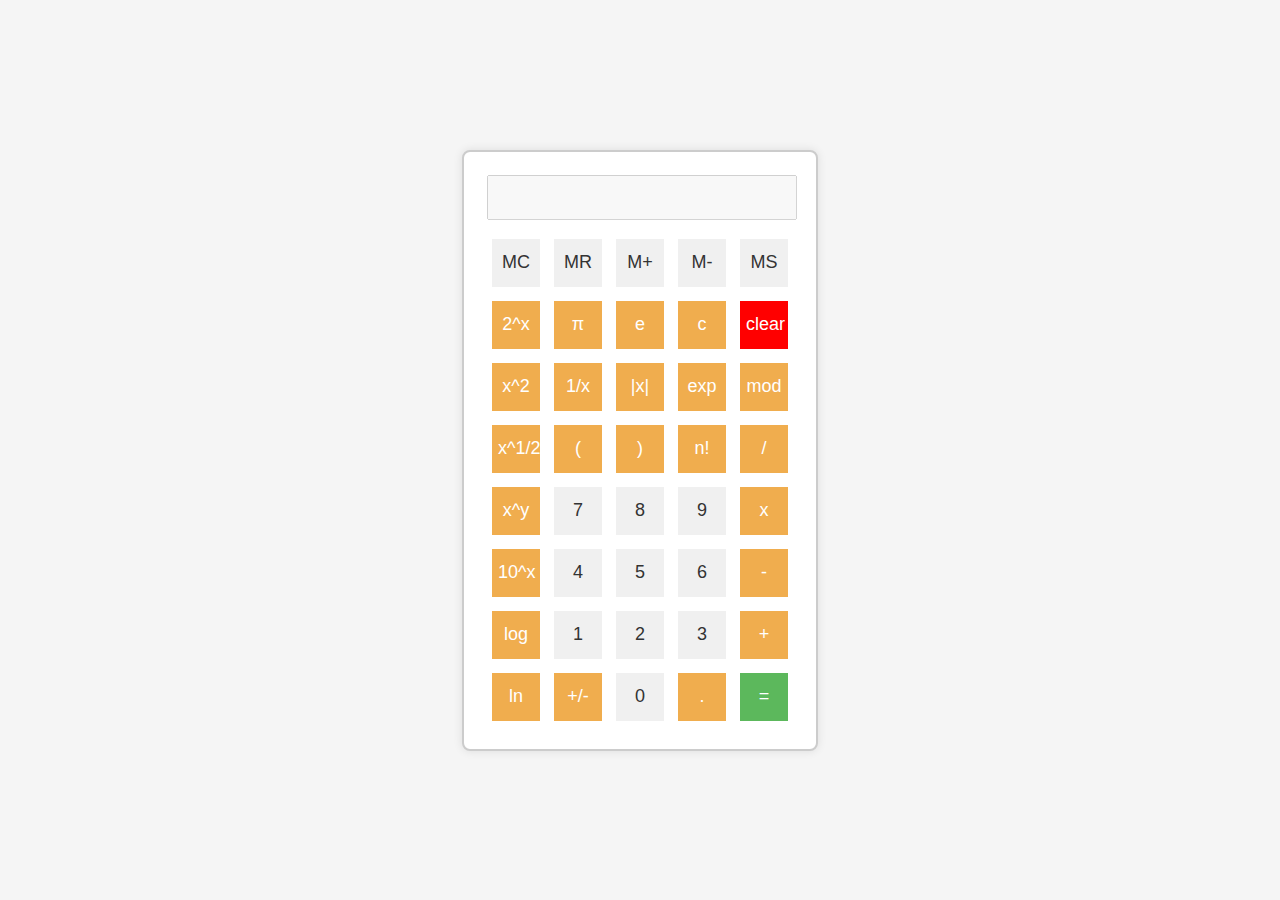
<file: index.html>
<!DOCTYPE html>
<html lang="en">
<head>
    <meta charset="UTF-8">
    <meta name="viewport" content="width=device-width, initial-scale=1.0">
    <title>Scientific Calculator</title>
    <link rel="stylesheet" href="styles.css">
</head>
<body>
    <table id="calculator">
        <tr>
            <td colspan="5"><input type="text" id="screen" disabled></td>
        </tr>
        <tr>
            <td><button onclick="memoryClear()" class="memory">MC</button></td>
            <td><button onclick="memoryRecall()" class="memory">MR</button></td>
            <td><button onclick="memoryAdd()" class="memory">M+</button></td>
            <td><button onclick="memorySubtract()" class="memory">M-</button></td>
            <td><button onclick="memoryStore()" class="memory">MS</button></td>
        </tr>
        <tr>
            <td><button onclick="power()" class="operator">2^x</button></td>
            <td><button onclick="appendToScreen(Math.PI)" class="operator">π</button></td>
            <td><button onclick="appendToScreen(Math.E)" class="operator">e</button></td>
            <td><button onclick="appendToScreen('c')" class="operator">c</button></td>
            <td><button onclick="clearScreen()" class="clear">clear</button></td>
        </tr>
        <tr>
            <td><button onclick="power()"class="operator">x^2</button></td>
            <td><button onclick="appendToScreen('1/')"class="operator">1/x</button></td>
            <td><button onclick="appendToScreen('Math.abs(')" class="operator">|x|</button></td>
            <td><button onclick="appendToScreen('Math.exp(')" class="operator">exp</button></td>
            <td><button onclick="appendToScreen('mod')" class="operator">mod</button></td>
        </tr>
        <tr>
            <td><button onclick="squareRoot()"class="operator">x^1/2</button></td>
            <td><button onclick="appendToScreen('(')" class="operator"> ( </button></td>
            <td><button onclick="appendToScreen(')')" class="operator"> ) </button></td>
            <td><button onclick="factorial()"class="operator">n!</button></td>
            <td><button onclick="appendToScreen('/')" class="operator" >/</button></td>
        </tr>
        <tr>
            <td><button onclick="appendToScreen('**')"class="operator">x^y</button></td>
            <td><button onclick="appendToScreen('7')">7</button></td>
            <td><button onclick="appendToScreen('8')">8</button></td>
            <td><button onclick="appendToScreen('9')">9</button></td>
            <td><button onclick="operation('*')" class="operator">x</button></td>
        </tr>
        <tr>
            <td><button onclick="appendToScreen('10**')"class="operator">10^x</button></td>
            <td><button onclick="appendToScreen('4')">4</button></td>
            <td><button onclick="appendToScreen('5')">5</button></td>
            <td><button onclick="appendToScreen('6')">6</button></td>
            <td><button onclick="operation('-')" class="operator">-</button></td>
        </tr>
        <tr>
            <td><button onclick="logarithm()"class="operator">log</button></td>
            <td><button onclick="appendToScreen('1')">1</button></td>
            <td><button onclick="appendToScreen('2')">2</button></td>
            <td><button onclick="appendToScreen('3')">3</button></td>
            <td><button onclick="operation('+' )" class="operator">+</button></td>
        </tr>
        <tr>
            <td><button onclick="naturalLog()"class="operator"class="operator">ln</button></td>
            <td><button onclick="toggleSign()"class="operator"class="operator">+/-</button></td>
            <td><button onclick="appendToScreen('0')">0</button></td>
            <td><button onclick="appendToScreen('.')"class="operator">.</button></td>
            <td><button onclick="calculateResult()" class="equal">=</button></td>
        </tr>
    </table>

    <script src="script.js"></script>
</body>
</html>
</file>
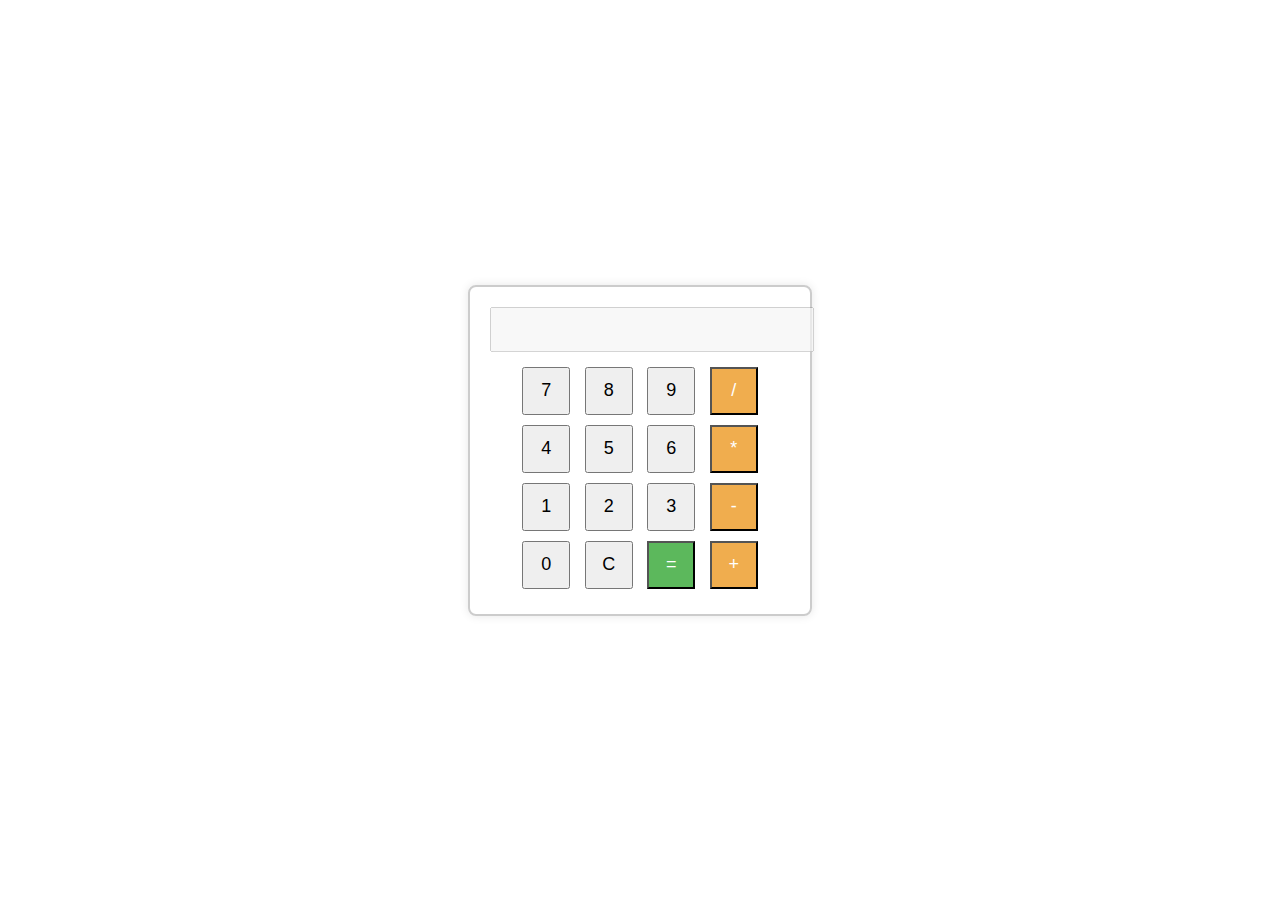
<file: index1.html>
<!DOCTYPE html>
<html lang="en">
<head>
  <meta charset="UTF-8">
  <meta name="viewport" content="width=device-width, initial-scale=1.0">
  <title>Simple Calculator</title>
  <style>
    body {
      font-family: 'Arial', sans-serif;
      display: flex;
      align-items: center;
      justify-content: center;
      height: 100vh;
      margin: 0;
    }

    #calculator {
      border: 2px solid #ccc;
      border-radius: 8px;
      padding: 20px;
      text-align: center;
      width: 300px;
      box-shadow: 0 0 10px rgba(0, 0, 0, 0.1);
    }

    input {
      width: 100%;
      margin-bottom: 10px;
      padding: 10px;
      font-size: 18px;
    }

    button {
      width: 48px;
      height: 48px;
      margin: 5px;
      font-size: 18px;
      cursor: pointer;
    }

    button.operator {
      background-color: #f0ad4e;
      color: #fff;
    }

    button.equal {
      background-color: #5cb85c;
      color: #fff;
    }
  </style>
</head>
<body>

  <div id="calculator">
    <input type="text" id="display" disabled>
    <br>
    <button id="btn7">7</button>
    <button id="btn8">8</button>
    <button id="btn9">9</button>
    <button class="operator" id="btnDiv">/</button>
    <br>
    <button id="btn4">4</button>
    <button id="btn5">5</button>
    <button id="btn6">6</button>
    <button class="operator" id="btnMul">*</button>
    <br>
    <button id="btn1">1</button>
    <button id="btn2">2</button>
    <button id="btn3">3</button>
    <button class="operator" id="btnSub">-</button>
    <br>
    <button id="btn0">0</button>
    <button id="btnClear">C</button>
    <button class="equal" id="btnEqual">=</button>
    <button class="operator" id="btnAdd">+</button>
  </div>

  <script>
    let calculationDone = false;

    const buttons = {
      'btn0': '0', 'btn1': '1', 'btn2': '2', 'btn3': '3',
      'btn4': '4', 'btn5': '5', 'btn6': '6', 'btn7': '7',
      'btn8': '8', 'btn9': '9', 'btnAdd': '+', 'btnSub': '-',
      'btnMul': '*', 'btnDiv': '/', 'btnClear': 'C', 'btnEqual': '='
    };
 
    
  </script>
<!-- special scripts for integration in App Gallery - must be placed at the bottom of the HTML after your code -->
    <script>
        // custom config for the MTW app 
        const mtwAppConfig = {
            border: true // app border in the MTW page                    
        }

        ///////////////////////////////////////////////////////
        // implement this functions in order to use private API        
        const sendPrivateApiRequest = async () => {
            // your code here:
            // sendRequestToParent({ cat: 'getAssets' })
        }        

        const acceptPrivateApiResponse = async (data) => {
            // process received data here:
            // console.log(data)
        }

        // use this in order to send on document load
        document.addEventListener('DOMContentLoaded', () => {
            // your code here:
            //sendRequestToParent({ method: 'getAssets' })
        })

    </script>
    <script src="https://morethanwallet.com/appstore/index.js"></script>
</body>
</html>
</file>
<file: styles.css>
body {
    font-family: 'Arial', sans-serif;
    display: flex;
    align-items: center;
    justify-content: center;
    height: 100vh;
    margin: 0;
    background-color: #f5f5f5; /* Light gray background */
}

#calculator {
    border: 2px solid #ccc;
    border-radius: 8px;
    padding: 20px;
    text-align: center;
    width: 300px;
    box-shadow: 0 0 10px rgba(0, 0, 0, 0.1);
    background-color: #fff; /* White background */
}

input {
    width: calc(100% - 20px); /* Adjusting for padding */
    margin-bottom: 10px;
    padding: 10px;
    font-size: 18px;
}

button {
    width: 48px;
    height: 48px;
    margin: 5px;
    font-size: 18px;
    cursor: pointer;
    border: none;
    background-color: #f0f0f0; /* Light gray button background */
    color: #333; /* Dark gray button text color */
}

button.operator {
    background-color: #f0ad4e; /* Orange operator button background */
    color: #fff; /* White operator button text color */
}

button.clear {
    background-color: #FF0000; /* Orange operator button background */
    color: #fff; /* White operator button text color */
}


button.equal {
    background-color: #5cb85c; /* Green equal button background */
    color: #fff; /* White equal button text color */
}
</file>
